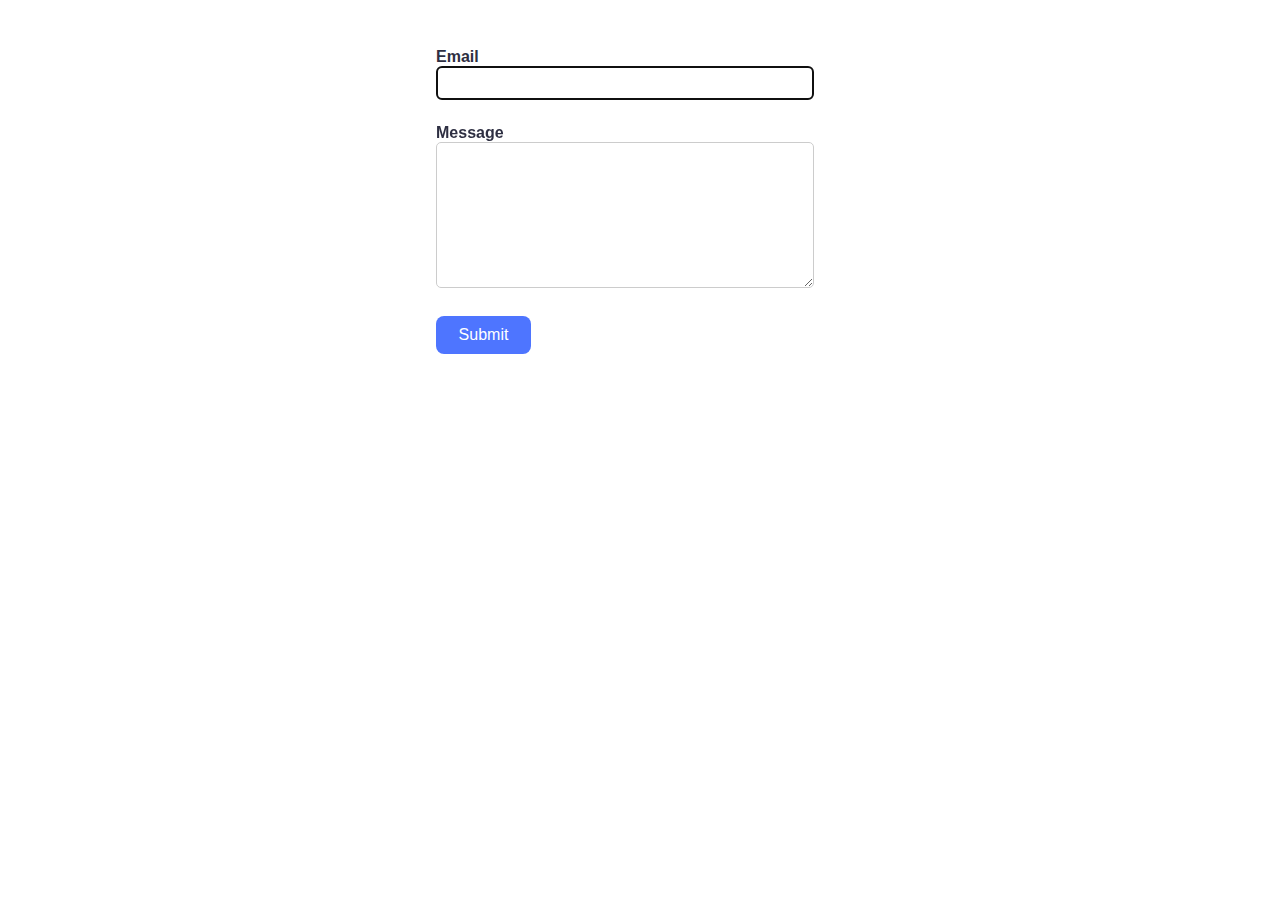
<file: src/2-form.html>
<!DOCTYPE html>
<html lang="en">
  <head>
    <meta charset="UTF-8" />
    <meta http-equiv="X-UA-Compatible" content="IE=edge" />
    <meta name="viewport" content="width=device-width, initial-scale=1.0" />
    <title>Page 3</title>
    <link rel="stylesheet" href="./css/styles.css" />
  </head>
  <body>
    <form class="feedback-form" autocomplete="off">
      <label>
        Email
        <input type="email" name="email" autofocus />
      </label>
      <label>
        Message
        <textarea name="message" rows="8"></textarea>
      </label>
      <button type="submit">Submit</button>
    </form>

    <script type="module" src="./js/2-form.js"></script>
  </body>
</html>
</file>
<file: src/css/styles.css>
/**
  |============================
  | include css partials with
  | default @import url()
  |============================
*/
/* Common styles */
@import url('./reset.css');
@import url('./1-gallery.css');
@import url('./2-form.css');
</file>
